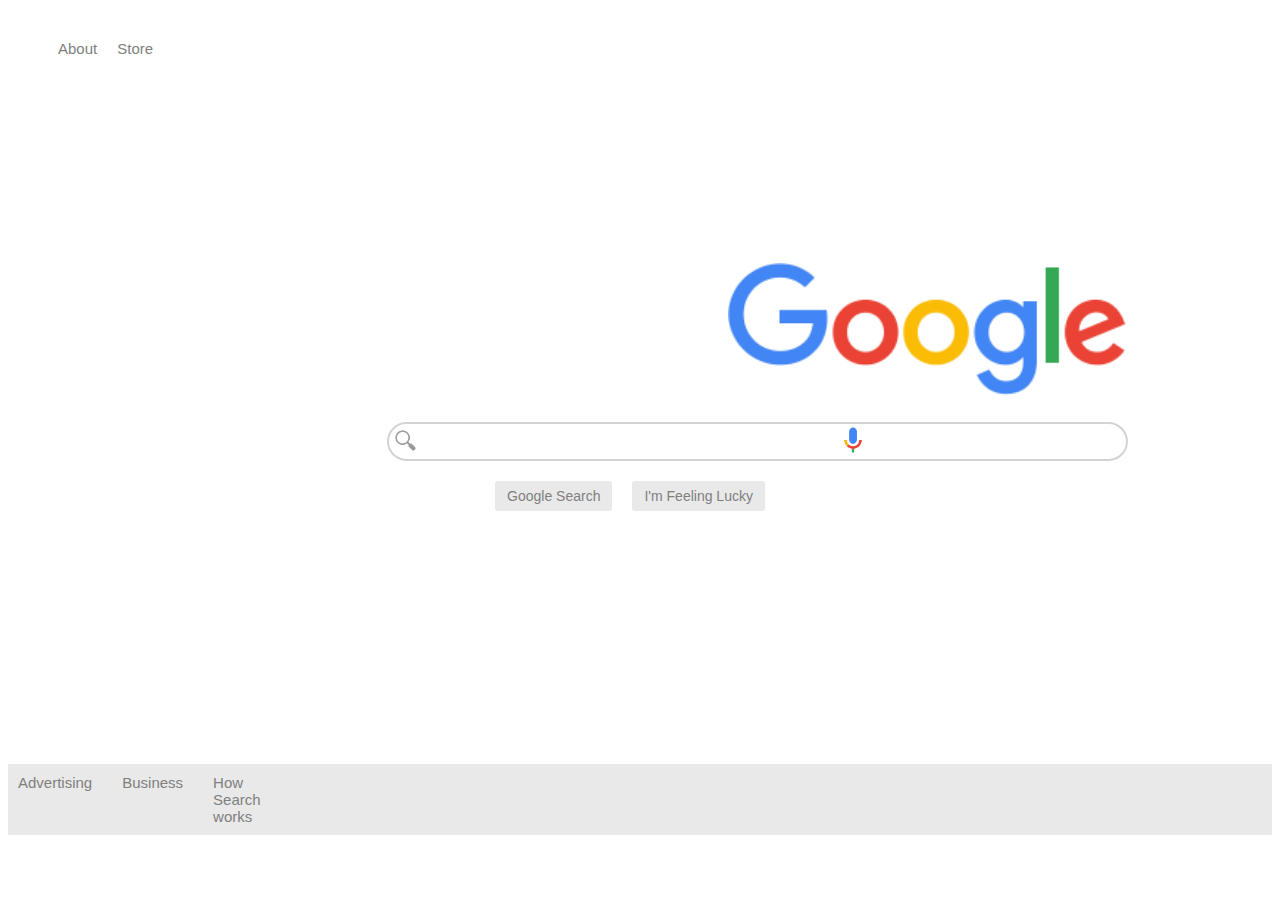
<file: googleNew/google_new/index.html>
<!DOCTYPE html>
<html lang="en">
<head>
    <meta charset="UTF-8">
    <meta name="viewport" content="width=device-width, initial-scale=1.0">
    <link rel="stylesheet" href="index.css" >
    <title>Google</title>
</head>
<body>
    <ul class="header">
        <li class="headerli">About</li>
        <li class="headerli headerli-space">Store</li>
        <li class="headerli">Gmail</li>
        <li class="headerli">Images</li>
        <li class="headerli">
            <div class=" square-array">
            <div class="square"></div>
            <div class="square"></div>
            <div class="square"></div>
            <div class="square"></div>
            <div class="square"></div>
            <div class="square"></div>
            <div class="square"></div>
            <div class="square"></div>
            <div class="square"></div>
            </div>
        </li>
        <li class="headerli">
            <button class="button">Sign In</button>
        </li>
    </ul>

    <div>
        <img class="picture" src="logo.png">
    </div>

    <div class="input-container">
        <input type="text" class="search-input">
        <img src="voicelogo.png" class="right-picture">
        <img src="search.png" class="left-picture">
    </div>

    <div class="button-container">
        <button class="button-search">Google Search</button>
        <button class="button-search">I'm Feeling Lucky</button>
    </div>

    <ul class="header-under" >
        <li class="headerli-under">Advertising</li>
        <li class="headerli-under">Business</li>
        <li class="headerli-under " style=" margin-right: 1300px;">How Search works</li>
        <li class="headerli-under">Privacy</li>
        <li class="headerli-under">Terms</li>
        <li class="headerli-under">Settings</li>

    </ul>

</body>
</html>
</file>
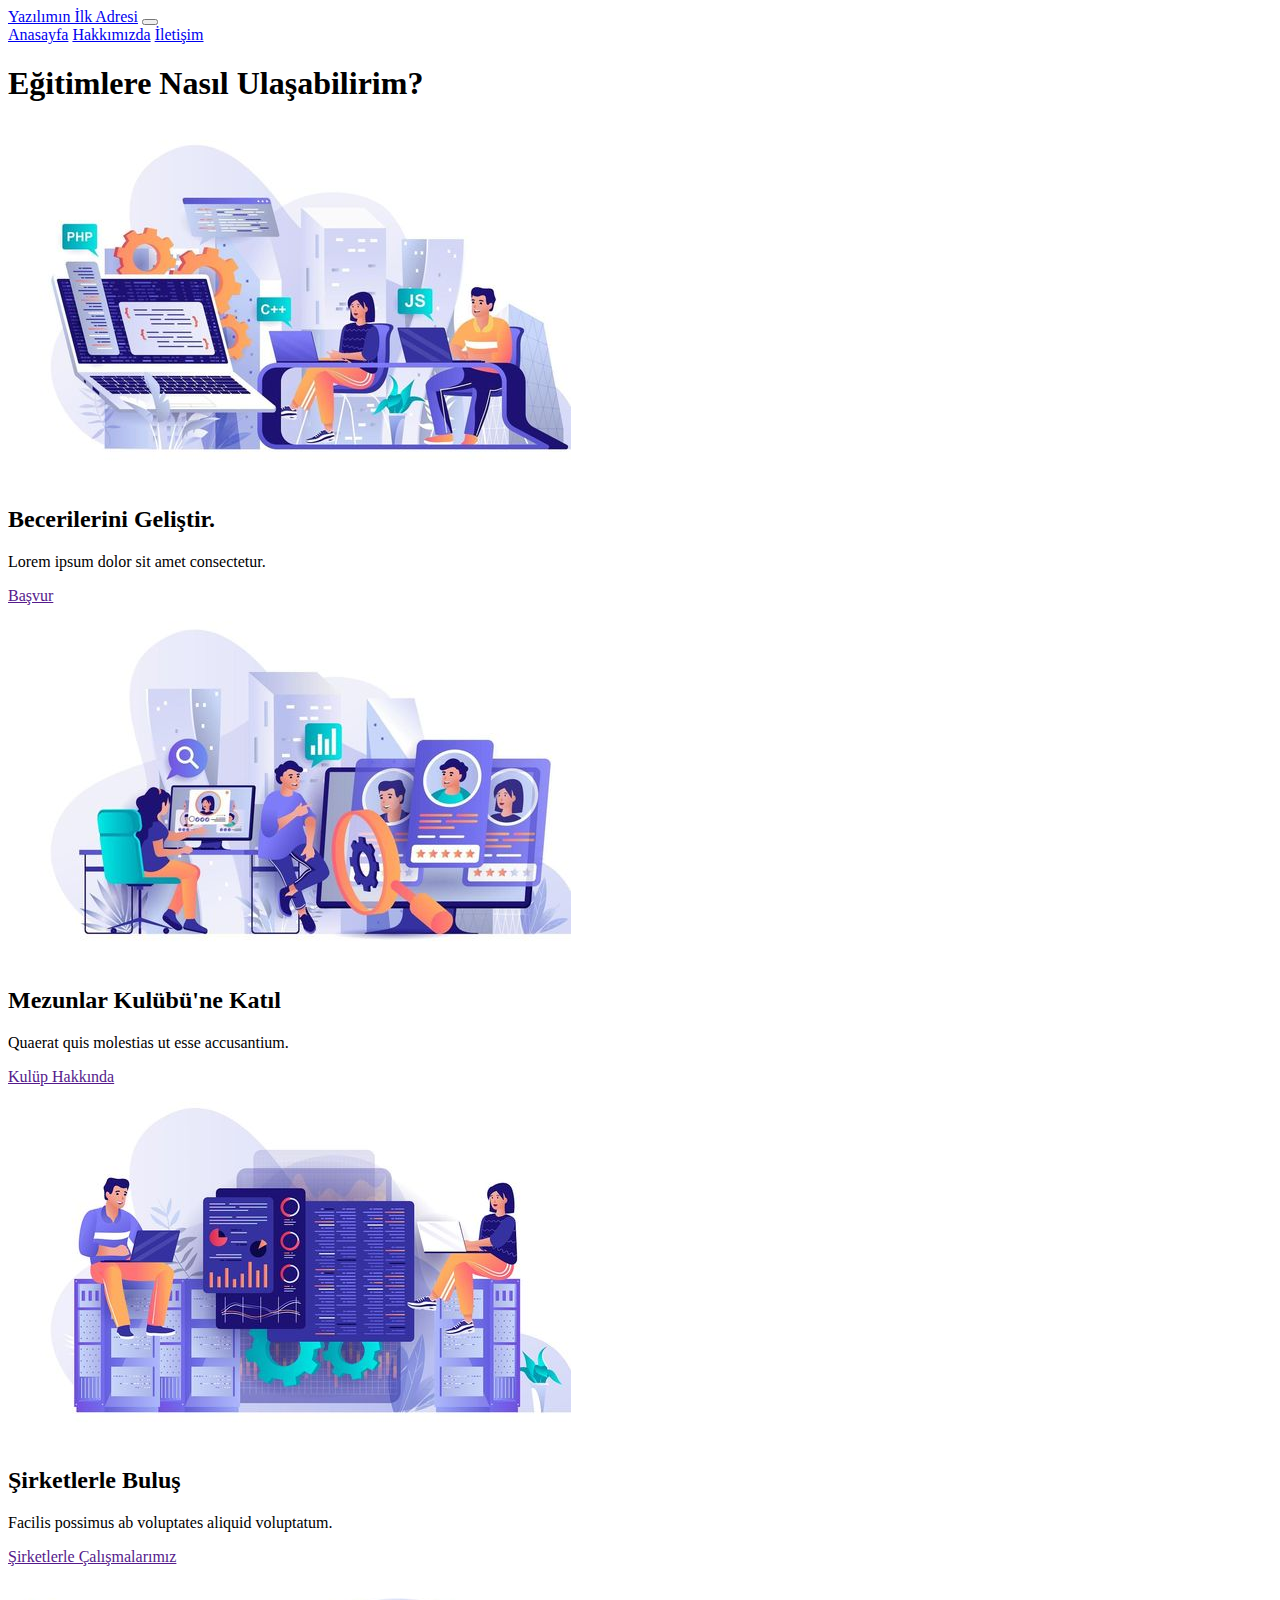
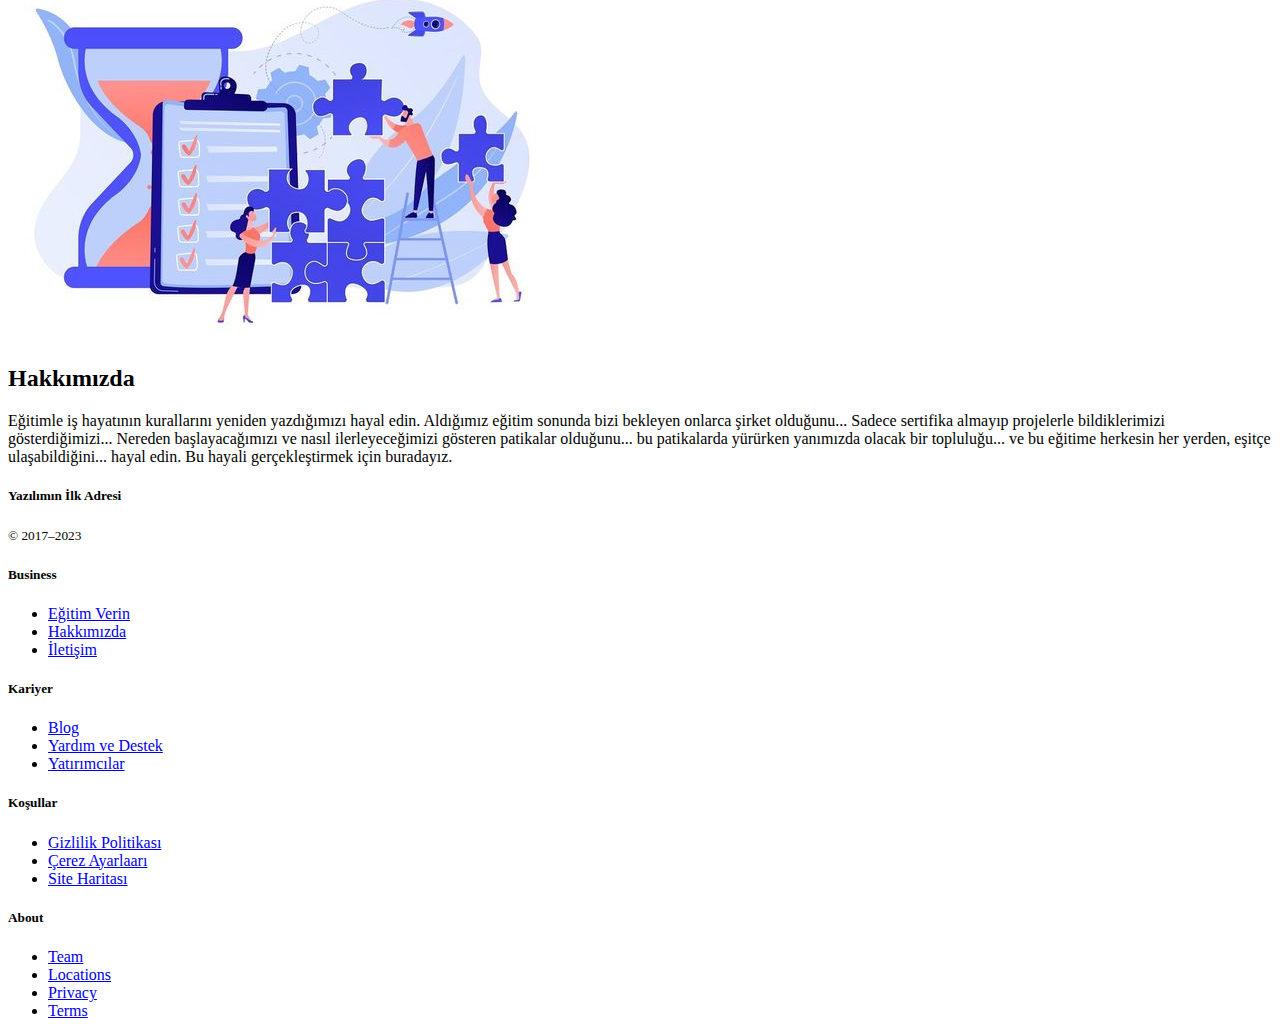
<file: webSite/webSite/index.html>
<!doctype html>
<html lang="en">
  <head>
    <meta charset="utf-8">
    <meta name="viewport" content="width=device-width, initial-scale=1, shrink-to-fit=no">

    <link href="https://cdn.jsdelivr.net/npm/bootstrap@5.3.1/dist/css/bootstrap.min.css" rel="stylesheet" integrity="sha384-4bw+/aepP/YC94hEpVNVgiZdgIC5+VKNBQNGCHeKRQN+PtmoHDEXuppvnDJzQIu9" crossorigin="anonymous">
    <title>Yazılımın İlk Adresi</title>
    <style>
      .shadow{
          -webkit-box-shadow: 10px 10px 5px 0px rgba(0,0,0,0.75);
-moz-box-shadow: 10px 10px 5px 0px rgba(0,0,0,0.75);
box-shadow: 10px 10px 5px 0px rgba(0,0,0,0.75);
      }
      .btn-rounded{
          border-radius: 20px;
      }
  </style>
  </head>

  <body>

    
    <nav class="navbar navbar-expand-lg navbar-dark bg-primary-subtle ">

          <a class="navbar-brand ms-3 text-primary-emphasis " href="#" >Yazılımın İlk Adresi</a>
          <button class="navbar-toggler" type="button" data-bs-toggle="collapse" data-bs-target="#navbarNavAltMarkup" aria-controls="navbarNavAltMarkup" aria-expanded="false" aria-label="Toggle navigation">
            <span class="navbar-toggler-icon"></span>
          </button>
          <div class="collapse navbar-collapse" id="navbarNavAltMarkup">
            <div class="navbar-nav ml-auto">
              <a class="nav-link active text-primary-emphasis " href="#">Anasayfa</a>
              <a class="nav-link text-primary-emphasis" href="hakkimizda.html">Hakkımızda</a>
              <a class="nav-link text-primary-emphasis" href="iletisim.html">İletişim</a>
            </div>
          </div>

      </nav>

      <div class="container mt-5">
        <div class="row">
            <div class="col-12 mb-5">
                <h1 class="text-center">
                    Eğitimlere Nasıl Ulaşabilirim?
                </h1>
            </div>
            <div class="col-sm text-center">
                <img src="foto.jpg" class="w-50"></img>
                <h2>Becerilerini Geliştir.</h2>
                <p>Lorem ipsum dolor sit amet consectetur.</p>
                <a href="" class="btn btn-outline-primary btn-rounded btn-lg">Başvur</a>
            </div>
            <div class="col-sm text-center">
                <img src="foto5.jpg" class="w-50"></img>

                <h2>Mezunlar Kulübü'ne Katıl</h2>
                <p>Quaerat quis molestias ut esse accusantium.</p>
                <a href="" class="btn btn-outline-primary btn-rounded btn-lg">Kulüp Hakkında</a>
            </div>
            <div class="col-sm text-center">
                <img src="foto3.jpg" class="w-50"></img>
                <h2>Şirketlerle Buluş</h2>
                <p>Facilis possimus ab voluptates aliquid voluptatum.</p>
                <a href="" class="btn btn-outline-primary btn-rounded btn-lg">Şirketlerle Çalışmalarımız</a>
            </div>
        </div>

    </div>


<!--container -start -->
<div class="container mt-5">
    <div class="row">
        <div class="col-sm-6">
            <img class="w-100 img-thumbnail" src="foto2.jpg">
     
        </div>
        <div class="col-sm-6 mt-5">
            <h2>Hakkımızda</h2>
            <p >Eğitimle iş hayatının kurallarını yeniden yazdığımızı hayal edin.

              Aldığımız eğitim sonunda bizi bekleyen onlarca şirket olduğunu... Sadece sertifika almayıp projelerle bildiklerimizi gösterdiğimizi... Nereden başlayacağımızı ve nasıl ilerleyeceğimizi gösteren patikalar olduğunu...
              bu patikalarda yürürken yanımızda olacak bir topluluğu...
              ve bu eğitime herkesin her yerden, eşitçe ulaşabildiğini...
              hayal edin.
              
              Bu hayali gerçekleştirmek için buradayız.</p>

        </div>
    </div>
</div>



<div class="bg-primary-subtle ">
  <footer class="container py-5 mt-5 ">
    <div class="row">
      <div class="col-12 col-md">
        <h5>
          Yazılımın İlk Adresi
        </h5>
  
        <small class="d-block mb-3 text-body-secondary">© 2017–2023</small>
      </div>
      <div class="col-6 col-md">
        <h5>Business</h5>
        <ul class="list-unstyled text-small">
          <li><a class="link-secondary text-decoration-none" href="#">Eğitim Verin</a></li>
          <li><a class="link-secondary text-decoration-none" href="#">Hakkımızda</a></li>
          <li><a class="link-secondary text-decoration-none" href="#">İletişim</a></li>

        </ul>
      </div>
      <div class="col-6 col-md">
        <h5>Kariyer</h5>
        <ul class="list-unstyled text-small">
          <li><a class="link-secondary text-decoration-none" href="#">Blog</a></li>
          <li><a class="link-secondary text-decoration-none" href="#">Yardım ve Destek</a></li>
          <li><a class="link-secondary text-decoration-none" href="#">Yatırımcılar</a></li>
        </ul>
      </div>
      <div class="col-6 col-md">
        <h5>Koşullar</h5>
        <ul class="list-unstyled text-small">
          <li><a class="link-secondary text-decoration-none" href="#">Gizlilik Politikası</a></li>
          <li><a class="link-secondary text-decoration-none" href="#">Çerez Ayarlaarı</a></li>
          <li><a class="link-secondary text-decoration-none" href="#">Site Haritası</a></li>

        </ul>
      </div>
      <div class="col-6 col-md">
        <h5>About</h5>
        <ul class="list-unstyled text-small">
          <li><a class="link-secondary text-decoration-none" href="#">Team</a></li>
          <li><a class="link-secondary text-decoration-none" href="#">Locations</a></li>
          <li><a class="link-secondary text-decoration-none" href="#">Privacy</a></li>
          <li><a class="link-secondary text-decoration-none" href="#">Terms</a></li>
        </ul>
      </div>
    </div>
  </footer>
</div>

<!--footer -end -->


      <script src="https://cdn.jsdelivr.net/npm/@popperjs/core@2.11.8/dist/umd/popper.min.js" integrity="sha384-I7E8VVD/ismYTF4hNIPjVp/Zjvgyol6VFvRkX/vR+Vc4jQkC+hVqc2pM8ODewa9r" crossorigin="anonymous"></script>
      <script src="https://cdn.jsdelivr.net/npm/bootstrap@5.3.1/dist/js/bootstrap.min.js" integrity="sha384-Rx+T1VzGupg4BHQYs2gCW9It+akI2MM/mndMCy36UVfodzcJcF0GGLxZIzObiEfa" crossorigin="anonymous"></script>
  </body>
</html>
</file>
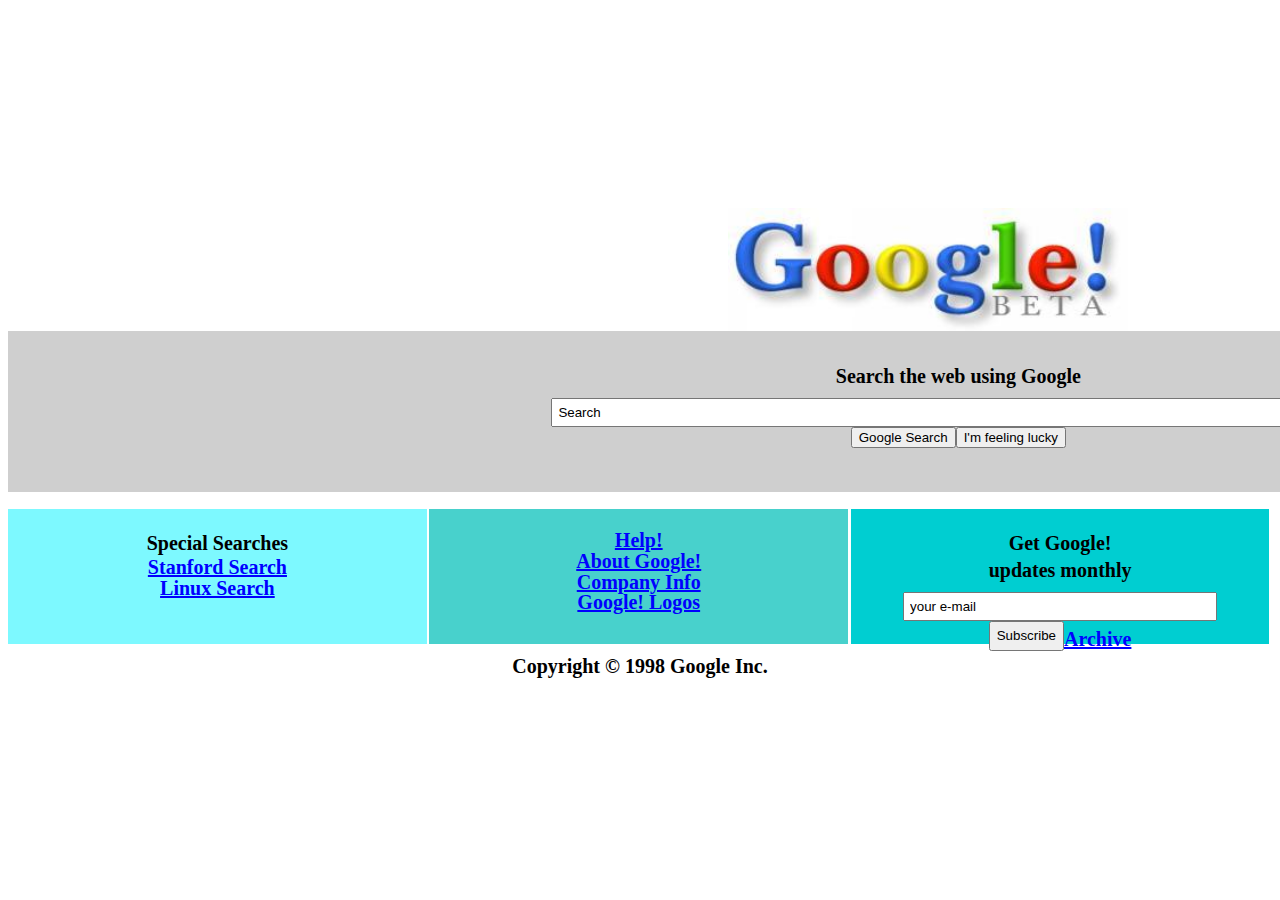
<file: google/google/google.html>
<!DOCTYPE html>
<html lang="en">
<head>
    <meta charset="UTF-8">
    <meta name="viewport" content="width=device-width, initial-scale=1.0">
    <title>Google</title>
    <link rel="stylesheet" href="style.css">
</head>
<body>

    <div>
        <img class="resim" src="google.jpg">
    </div>
    <div class="container ">
        <div class="content tasi">
            <div class="card tasi" style="text-align: center;">
                <h2 class="text tasi">Search the web using Google</h2>
                <input type="text" name="Search" value="Search" class="input">
                <div class="input-conteiner" style="display: flex; justify-content: center;">
                    <button class="button">Google Search</button>
                    <button class="button">I'm feeling lucky</button>
                </div>

            </div>
           
        </div>
        

    </div>
    <div class="container-1">
        <div class="card-1">
            <h2 class="text">Special Searches</h2>
            <h2 class="text-blue">Stanford Search</h2>
            <h2 class="text-blue">Linux Search</h2>


        </div>
        <div class="card-1" style="background-color: #48D1CC;">
            
            <h2 class="text-blue">Help!</h2>
            <h2 class="text-blue">About Google!</h2>
            <h2 class="text-blue">Company Info</h2>
            <h2 class="text-blue">Google! Logos</h2>


        </div>
        <div class="card-1 " style="background-color: #00CED1; text-align: center;" >
            <h2 class="text" >Get Google!</h2>
            <h2 class="text" >updates monthly</h2>
            <input type="text tasi" value="your e-mail" class="input-1"  >
            
            <div class="input-conteiner " style="display: flex; justify-content: center;">

                <button class="button" style="height: 30px;">Subscribe</button>
                <h2 class="text-blue" >Archive</h2>
           
            </div>
        
        </div>
    </div>
    <div>
        <h2 class="text">Copyright © 1998 Google Inc.</h2>
     </div>
</body>
</html>
</file>
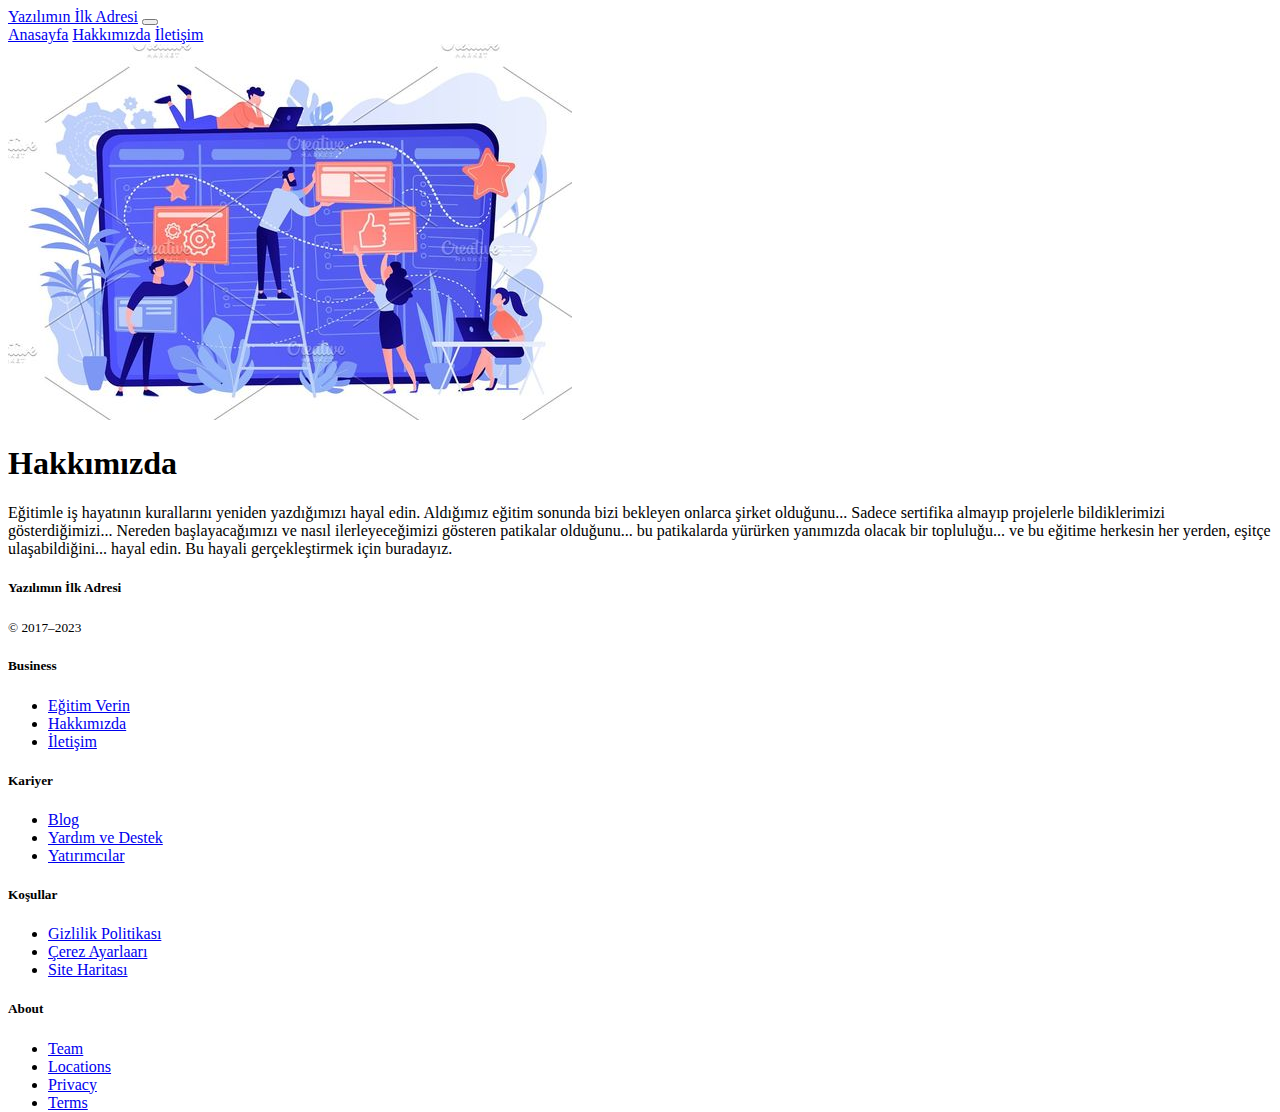
<file: webSite/webSite/hakkimizda.html>
<!doctype html>
<html lang="en">
  <head>
    <meta charset="utf-8">
    <meta name="viewport" content="width=device-width, initial-scale=1, shrink-to-fit=no">

    <link href="https://cdn.jsdelivr.net/npm/bootstrap@5.3.1/dist/css/bootstrap.min.css" rel="stylesheet" integrity="sha384-4bw+/aepP/YC94hEpVNVgiZdgIC5+VKNBQNGCHeKRQN+PtmoHDEXuppvnDJzQIu9" crossorigin="anonymous">
    <title>Yazılımın İlk Adresi</title>
    <style>
      .shadow{
          -webkit-box-shadow: 10px 10px 5px 0px rgba(0,0,0,0.75);
-moz-box-shadow: 10px 10px 5px 0px rgba(0,0,0,0.75);
box-shadow: 10px 10px 5px 0px rgba(0,0,0,0.75);
      }
      .btn-rounded{
          border-radius: 20px;
      }
  </style>
  </head>

  <body>

    
    <nav class="navbar navbar-expand-lg navbar-dark bg-primary-subtle ">

          <a class="navbar-brand ms-3 text-primary-emphasis " href="#" >Yazılımın İlk Adresi</a>
          <button class="navbar-toggler" type="button" data-bs-toggle="collapse" data-bs-target="#navbarNavAltMarkup" aria-controls="navbarNavAltMarkup" aria-expanded="false" aria-label="Toggle navigation">
            <span class="navbar-toggler-icon"></span>
          </button>
          <div class="collapse navbar-collapse" id="navbarNavAltMarkup">
            <div class="navbar-nav ml-auto">
              <a class="nav-link text-primary-emphasis " href="index.html">Anasayfa</a>
              <a class="nav-link active text-primary-emphasis" href="#">Hakkımızda</a>
              <a class="nav-link text-primary-emphasis" href="iletisim.html">İletişim</a>
            </div>
          </div>

      </nav>



<!--container -start -->
<div class="container mt-5">
    <div class="row">
        <div class="col-sm-6">
            <img class="w-100 img-thumbnail" src="foto4.jpg">
     
        </div>
        <div class="col-sm-6 mt-5">
            <h1>Hakkımızda</h1>
            <p >Eğitimle iş hayatının kurallarını yeniden yazdığımızı hayal edin.

                Aldığımız eğitim sonunda bizi bekleyen onlarca şirket olduğunu... Sadece sertifika almayıp projelerle bildiklerimizi gösterdiğimizi... Nereden başlayacağımızı ve nasıl ilerleyeceğimizi gösteren patikalar olduğunu...
                bu patikalarda yürürken yanımızda olacak bir topluluğu...
                ve bu eğitime herkesin her yerden, eşitçe ulaşabildiğini...
                hayal edin.
                
                Bu hayali gerçekleştirmek için buradayız.</p>


        </div>
    </div>
</div>



<div class="bg-primary-subtle " style="height: 400px;">
    <footer class="container py-5 mt-5 ">
      <div class="row">
        <div class="col-12 col-md">
          <h5>
            Yazılımın İlk Adresi
          </h5>
    
          <small class="d-block mb-3 text-body-secondary">© 2017–2023</small>
        </div>
        <div class="col-6 col-md">
          <h5>Business</h5>
          <ul class="list-unstyled text-small">
            <li><a class="link-secondary text-decoration-none" href="#">Eğitim Verin</a></li>
            <li><a class="link-secondary text-decoration-none" href="#">Hakkımızda</a></li>
            <li><a class="link-secondary text-decoration-none" href="#">İletişim</a></li>
  
          </ul>
        </div>
        <div class="col-6 col-md">
          <h5>Kariyer</h5>
          <ul class="list-unstyled text-small">
            <li><a class="link-secondary text-decoration-none" href="#">Blog</a></li>
            <li><a class="link-secondary text-decoration-none" href="#">Yardım ve Destek</a></li>
            <li><a class="link-secondary text-decoration-none" href="#">Yatırımcılar</a></li>
          </ul>
        </div>
        <div class="col-6 col-md">
          <h5>Koşullar</h5>
          <ul class="list-unstyled text-small">
            <li><a class="link-secondary text-decoration-none" href="#">Gizlilik Politikası</a></li>
            <li><a class="link-secondary text-decoration-none" href="#">Çerez Ayarlaarı</a></li>
            <li><a class="link-secondary text-decoration-none" href="#">Site Haritası</a></li>
  
          </ul>
        </div>
        <div class="col-6 col-md">
          <h5>About</h5>
          <ul class="list-unstyled text-small">
            <li><a class="link-secondary text-decoration-none" href="#">Team</a></li>
            <li><a class="link-secondary text-decoration-none" href="#">Locations</a></li>
            <li><a class="link-secondary text-decoration-none" href="#">Privacy</a></li>
            <li><a class="link-secondary text-decoration-none" href="#">Terms</a></li>
          </ul>
        </div>
      </div>
    </footer>
  </div>

<!--footer -end -->


      <script src="https://cdn.jsdelivr.net/npm/@popperjs/core@2.11.8/dist/umd/popper.min.js" integrity="sha384-I7E8VVD/ismYTF4hNIPjVp/Zjvgyol6VFvRkX/vR+Vc4jQkC+hVqc2pM8ODewa9r" crossorigin="anonymous"></script>
      <script src="https://cdn.jsdelivr.net/npm/bootstrap@5.3.1/dist/js/bootstrap.min.js" integrity="sha384-Rx+T1VzGupg4BHQYs2gCW9It+akI2MM/mndMCy36UVfodzcJcF0GGLxZIzObiEfa" crossorigin="anonymous"></script>
  </body>
</html>
</file>
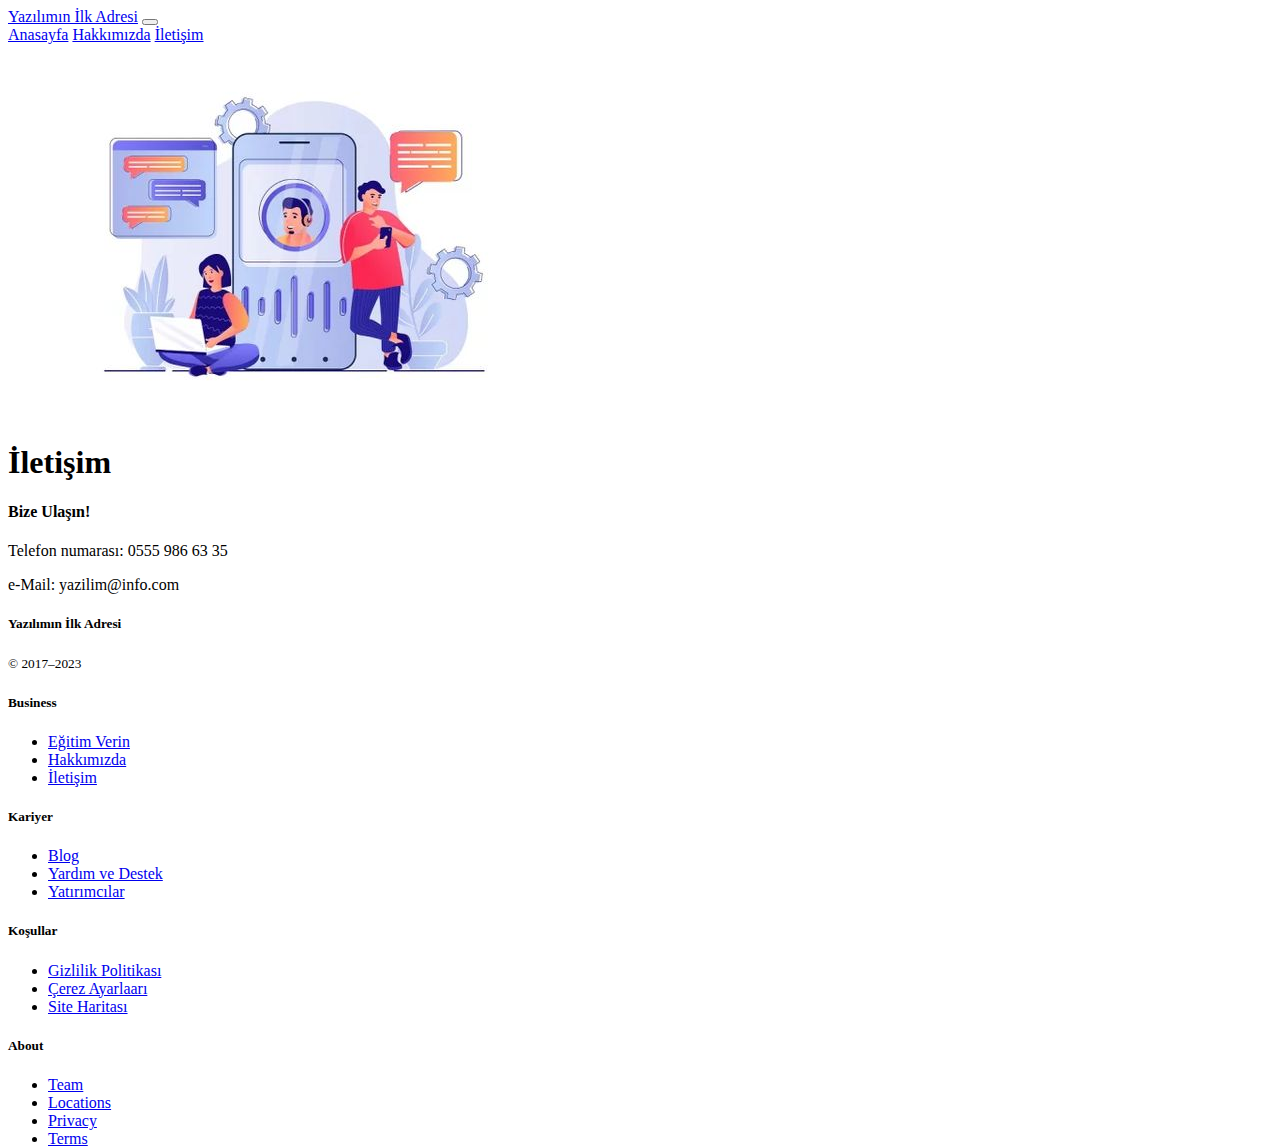
<file: webSite/webSite/iletisim.html>
<!doctype html>
<html lang="en">
  <head>
    <meta charset="utf-8">
    <meta name="viewport" content="width=device-width, initial-scale=1, shrink-to-fit=no">

    <link href="https://cdn.jsdelivr.net/npm/bootstrap@5.3.1/dist/css/bootstrap.min.css" rel="stylesheet" integrity="sha384-4bw+/aepP/YC94hEpVNVgiZdgIC5+VKNBQNGCHeKRQN+PtmoHDEXuppvnDJzQIu9" crossorigin="anonymous">
    <title>Yazılımın İlk Adresi</title>
    <style>
      .shadow{
          -webkit-box-shadow: 10px 10px 5px 0px rgba(0,0,0,0.75);
-moz-box-shadow: 10px 10px 5px 0px rgba(0,0,0,0.75);
box-shadow: 10px 10px 5px 0px rgba(0,0,0,0.75);
      }
      .btn-rounded{
          border-radius: 20px;
      }
  </style>
  </head>

  <body>

    
    <nav class="navbar navbar-expand-lg navbar-dark bg-primary-subtle ">

          <a class="navbar-brand ms-3 text-primary-emphasis " href="#" >Yazılımın İlk Adresi</a>
          <button class="navbar-toggler" type="button" data-bs-toggle="collapse" data-bs-target="#navbarNavAltMarkup" aria-controls="navbarNavAltMarkup" aria-expanded="false" aria-label="Toggle navigation">
            <span class="navbar-toggler-icon"></span>
          </button>
          <div class="collapse navbar-collapse" id="navbarNavAltMarkup">
            <div class="navbar-nav ml-auto">
              <a class="nav-link text-primary-emphasis " href="index.html">Anasayfa</a>
              <a class="nav-link active text-primary-emphasis" href="hakkimizda.html">Hakkımızda</a>
              <a class="nav-link text-primary-emphasis" href="#">İletişim</a>
            </div>
          </div>

      </nav>



<!--container -start -->
<div class="container mt-5">
    <div class="row">
        <div class="col-sm-6">
            <img class="w-100 img-thumbnail" src="foto7.jpg">
     
        </div>
        <div class="col-sm-6 mt-5">
            <h1>İletişim</h1>
            <h4 class="mt-4">Bize Ulaşın!</h4>
            <p class="mt-3">Telefon numarası: 0555 986 63 35</p>
            <p>e-Mail: yazilim@info.com</p>


        </div>
    </div>
</div>



<div class="bg-primary-subtle " style="height: 400px;">
  <footer class="container py-5 mt-5 ">
    <div class="row">
      <div class="col-12 col-md">
        <h5>
          Yazılımın İlk Adresi
        </h5>
  
        <small class="d-block mb-3 text-body-secondary">© 2017–2023</small>
      </div>
      <div class="col-6 col-md">
        <h5>Business</h5>
        <ul class="list-unstyled text-small">
          <li><a class="link-secondary text-decoration-none" href="#">Eğitim Verin</a></li>
          <li><a class="link-secondary text-decoration-none" href="#">Hakkımızda</a></li>
          <li><a class="link-secondary text-decoration-none" href="#">İletişim</a></li>

        </ul>
      </div>
      <div class="col-6 col-md">
        <h5>Kariyer</h5>
        <ul class="list-unstyled text-small">
          <li><a class="link-secondary text-decoration-none" href="#">Blog</a></li>
          <li><a class="link-secondary text-decoration-none" href="#">Yardım ve Destek</a></li>
          <li><a class="link-secondary text-decoration-none" href="#">Yatırımcılar</a></li>
        </ul>
      </div>
      <div class="col-6 col-md">
        <h5>Koşullar</h5>
        <ul class="list-unstyled text-small">
          <li><a class="link-secondary text-decoration-none" href="#">Gizlilik Politikası</a></li>
          <li><a class="link-secondary text-decoration-none" href="#">Çerez Ayarlaarı</a></li>
          <li><a class="link-secondary text-decoration-none" href="#">Site Haritası</a></li>

        </ul>
      </div>
      <div class="col-6 col-md">
        <h5>About</h5>
        <ul class="list-unstyled text-small">
          <li><a class="link-secondary text-decoration-none" href="#">Team</a></li>
          <li><a class="link-secondary text-decoration-none" href="#">Locations</a></li>
          <li><a class="link-secondary text-decoration-none" href="#">Privacy</a></li>
          <li><a class="link-secondary text-decoration-none" href="#">Terms</a></li>
        </ul>
      </div>
    </div>
  </footer>
</div>

<!--footer -end -->


      <script src="https://cdn.jsdelivr.net/npm/@popperjs/core@2.11.8/dist/umd/popper.min.js" integrity="sha384-I7E8VVD/ismYTF4hNIPjVp/Zjvgyol6VFvRkX/vR+Vc4jQkC+hVqc2pM8ODewa9r" crossorigin="anonymous"></script>
      <script src="https://cdn.jsdelivr.net/npm/bootstrap@5.3.1/dist/js/bootstrap.min.js" integrity="sha384-Rx+T1VzGupg4BHQYs2gCW9It+akI2MM/mndMCy36UVfodzcJcF0GGLxZIzObiEfa" crossorigin="anonymous"></script>
  </body>
</html>
</file>
<file: googleNew/google_new/index.css>
.header {
    list-style-type: none;
    padding: 0;
    display: flex;
    margin: 40px 50px 0;
    font-family: arial,sans-serif;
    font-size: 15px;
  }
  
  .headerli {
    margin-right: 20px;
    color: gray;
  }

  .headerli-space{
    margin-right: 1400px;
  }

  .square{
    width: 7px; 
    height: 7px; 
    background: gray; 
  }

  .square-array {
    display: grid;
    grid-template-columns: repeat(3, 7px); /* 3 sütun */
    gap: 1px; /* Kareler arasındaki boşluk */
    margin-top: -2px;
}

.button{
   background-color: #007FFF;
   text-align: center;
   border-radius: 4px;
   color: white;
   padding: 6px 15px;
   font-size: 16px;
   margin-top: -5px;
   border: none;
}
.picture{
    width: 400px;
    margin-top: 180px;
    margin-left: 720px;
}

.search-input{

    margin: 20px 30%;
    padding:10px 280px;
    border: 2px solid #d3d3d3;
    border-radius: 25px; 

}
.right-picture{
    position: absolute;
    top: 18px;
    right: 32%;
    width: 30px; /* Resmin genişliğini ayarlayın */
    height: auto; /* Yükseklik otomatik olarak ayarlanır */
    margin-top: 5px; 
}

.left-picture{
    position: absolute;
    top: 22px;
    left: 30.5%;
    width: 23px; /* Resmin genişliğini ayarlayın */
    height: auto; /* Yükseklik otomatik olarak ayarlanır */
    margin-top: 5px; 
}

.input-container {
    position: relative;
  }

.button-search{
    background-color: #e9e9e9;
    color: gray;
    margin-right: 20px;
    padding:7px 12px;
    border: none;
    text-align: center;
    font-size: 14px;
    border-radius: 3px;

  }
.button-container {
    display: flex;
    justify-content: center;


  }
  .header-under {
    list-style-type: none;
    padding: 10px;
    display: flex;
    font-family: arial,sans-serif;
    font-size: 15px;
    margin-top: 20%; 
    background-color: #e9e9e9;
    color: white;
  }
  .headerli-under {
    margin-right: 30px;
    color: #808080;
  }
</file>
<file: google/google/style.css>
.bg{
    background-color: white;
}

.resim{
    width: 400px;
    margin-top: 200px;
    margin-left: 720px;
}

.left-bar{
    width: 200px;
    float: left;
}

.container{
    margin-top: 50px; 
    width: 1000px;
    display: flex;

    /*margin-left: auto;
   * margin-right: auto;*/
 
}

.container-1{
   display: flex;
   
 
}
.content{

    float: center;

}

.card{
    width: 1760px;
    height: 20px;
    float: center;
    padding: 4%;
    margin-top: 1%;
    margin-bottom: 1%;
    background-color:#cfcfcf;

}

.card-1{
    width: 598px;
    height: 110px;
    float: left;
    padding: 1%;
    margin-right: 0.2%;
    background-color: #7DF9FF;

}
    
.text-blue{
   
    text-decoration: underline; /* Metni altı çizili yap */
    color: blue; /* Metin rengini mavi yap */ 
    text-align: center;
    line-height: 0.2;
}
.text{
    text-align: center;
    line-height: 0.5;
}
h2{
    font-size: 20px;
    line-height: 0.5;
}

.input-container {
    display: flex; /* Flexbox kullanarak içeriği yatayda hizala */
    align-items: center; /* Öğeleri dikeyde ortala */
    justify-content: center;


  }


  .input{
    padding: 5px;
    width: 800px;

  }
  .input-1{
    padding: 5px;
    width: 300px;

  }
  .button{

    color: black; /* Örnek: Yazı rengi */
    float: left;

  }

  .tasi{
    margin-top: -30px;
  }
</file>
